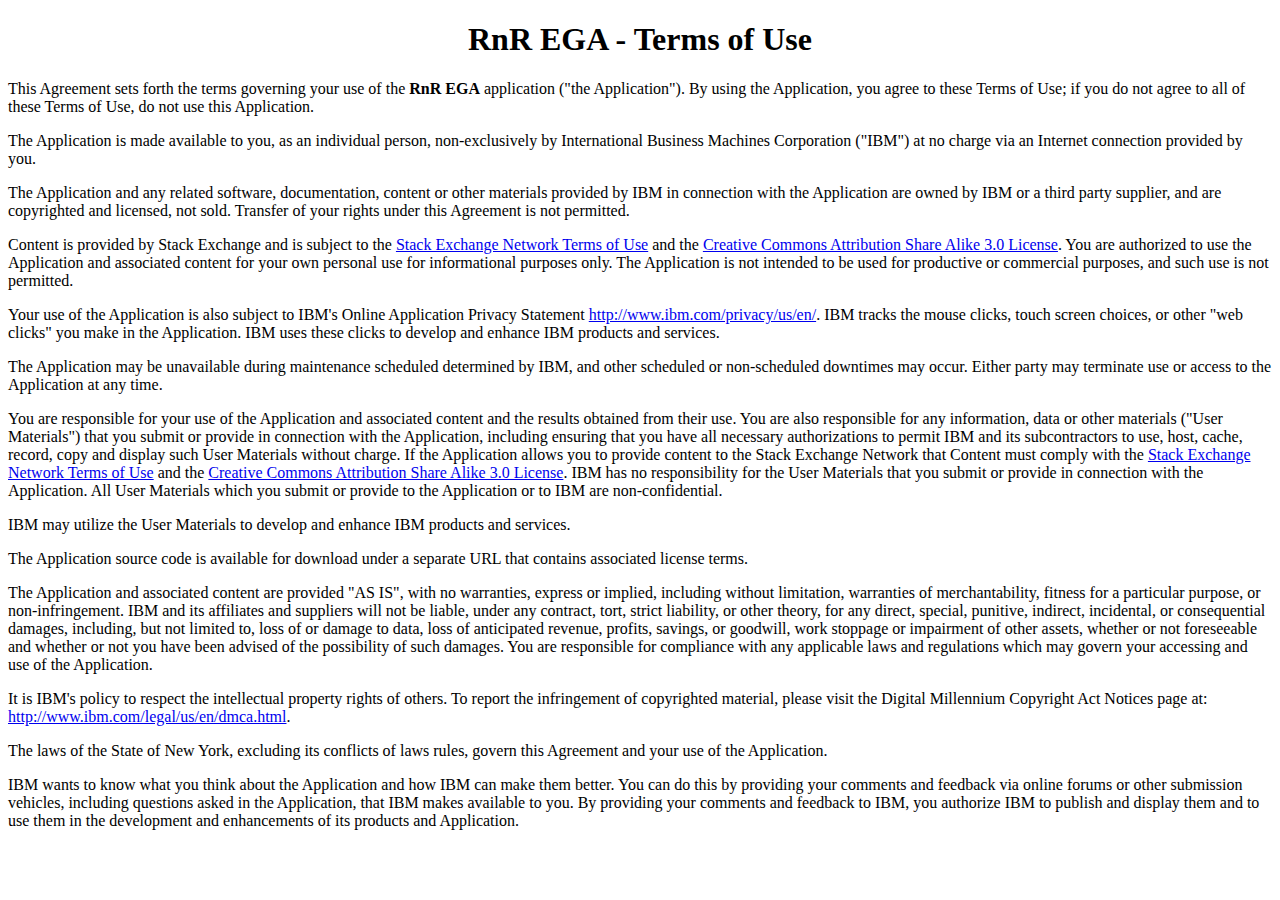
<file: professor-languo/src/main/webapp/legal/TermsOfUse.html>
<!DOCTYPE html>
<html>
<head>
<meta charset="utf-8">
<meta http-equiv="X-UA-Compatible" content="IE=edge">
<meta name="description" content="">
<meta name="viewport" content="width=device-width, initial-scale=1, minimum-scale=1, maximum-scale=1">
<meta name="apple-mobile-web-app-capable" content="yes">
<meta name="apple-mobile-web-app-status-bar-style" content="black-translucent">
<meta name="mobile-web-app-capable" content="yes">
<title>RnR EGA - Terms of Use</title>
</head>
<body>
<h1 style="text-align: center">RnR EGA - Terms of Use</h1>
<p>This Agreement sets forth the terms governing your use of the <b>RnR EGA</b> application ("the Application"). 
By using the Application, you agree to these Terms of Use; if you do not agree to all of these Terms of Use, do not use this Application.</p>

<p>The Application is made available to you, as an individual person, non-exclusively by 
International Business Machines Corporation ("IBM") at no charge via an Internet connection provided by you.</p>

<p>The Application and any related software, documentation, content or other materials provided by IBM in 
connection with the Application are owned by IBM or a third party supplier, and are copyrighted and licensed, not sold. 
Transfer of your rights under this Agreement is not permitted.</p>

<p>Content is provided by Stack Exchange and is subject to the <a href="http://stackexchange.com/legal/terms-of-service">Stack Exchange Network Terms of Use</a> 
and the <a href="https://creativecommons.org/licenses/by-sa/3.0/us/legalcode">Creative Commons Attribution Share Alike 3.0 License</a>.  
You are authorized to use the Application and associated content for your own personal use for informational purposes only. 
The Application is not intended to be used for productive or commercial purposes, and such use is not permitted.</p>

<p>Your use of the Application is also subject to IBM's Online Application Privacy Statement <a href="http://www.ibm.com/privacy/us/en/">http://www.ibm.com/privacy/us/en/</a>.  
IBM tracks the mouse clicks, touch screen choices, or other "web clicks" you make in the Application.  IBM uses these clicks to develop and enhance IBM products and services.</p>

<p>The Application may be unavailable during maintenance scheduled determined by IBM, and other scheduled or non-scheduled downtimes may occur. 
Either party may terminate use or access to the Application at any time.</p>

<p>You are responsible for your use of the Application and associated content and the results obtained from their use. 
You are also responsible for any information, data or other materials ("User Materials") that you submit or provide 
in connection with the Application, including ensuring that you have all necessary authorizations to permit IBM and its subcontractors 
to use, host, cache, record, copy and display such User Materials without charge. If the Application allows you to provide content to 
the Stack Exchange Network that Content must comply with the <a href="http://stackexchange.com/legal/terms-of-service">Stack Exchange Network Terms of Use</a> 
and the <a href="https://creativecommons.org/licenses/by-sa/3.0/us/legalcode">Creative Commons Attribution Share Alike 3.0 License</a>. IBM has no responsibility for the User Materials that you submit or provide in connection with the Application. All User Materials which you submit or provide to the Application or to IBM are non-confidential.</p>

<p>IBM may utilize the User Materials to develop and enhance IBM products and services.</p>

<p>The Application source code is available for download under a separate URL that contains associated license terms.</p>

<p>The Application and associated content are provided "AS IS", with no warranties, express or implied, including without limitation, 
warranties of merchantability, fitness for a particular purpose, or non-infringement. 
IBM and its affiliates and suppliers will not be liable, under any contract, tort, strict liability, or other theory, for any direct, special, 
punitive, indirect, incidental, or consequential damages, including, but not limited to, loss of or damage to data, loss of anticipated revenue, profits, savings, 
or goodwill, work stoppage or impairment of other assets, whether or not foreseeable and whether or not you have been advised of the possibility of such damages. 
You are responsible for compliance with any applicable laws and regulations which may govern your accessing and use of the Application.</p>

<p>It is IBM's policy to respect the intellectual property rights of others. To report the infringement of copyrighted material, please visit the 
Digital Millennium Copyright Act Notices page at: <a href="http://www.ibm.com/legal/us/en/dmca.html">http://www.ibm.com/legal/us/en/dmca.html</a>.</p>

<p>The laws of the State of New York, excluding its conflicts of laws rules, govern this Agreement and your use of the Application.</p>

<p>IBM wants to know what you think about the Application and how IBM can make them better.  
You can do this by providing your comments and feedback via online forums or other submission vehicles, including questions asked in the Application, that IBM makes available to you.  
By providing your comments and feedback to IBM, you authorize IBM to publish and display them and to use them in the development and enhancements of its products and Application.</p>
</body>
</html>
</file>
